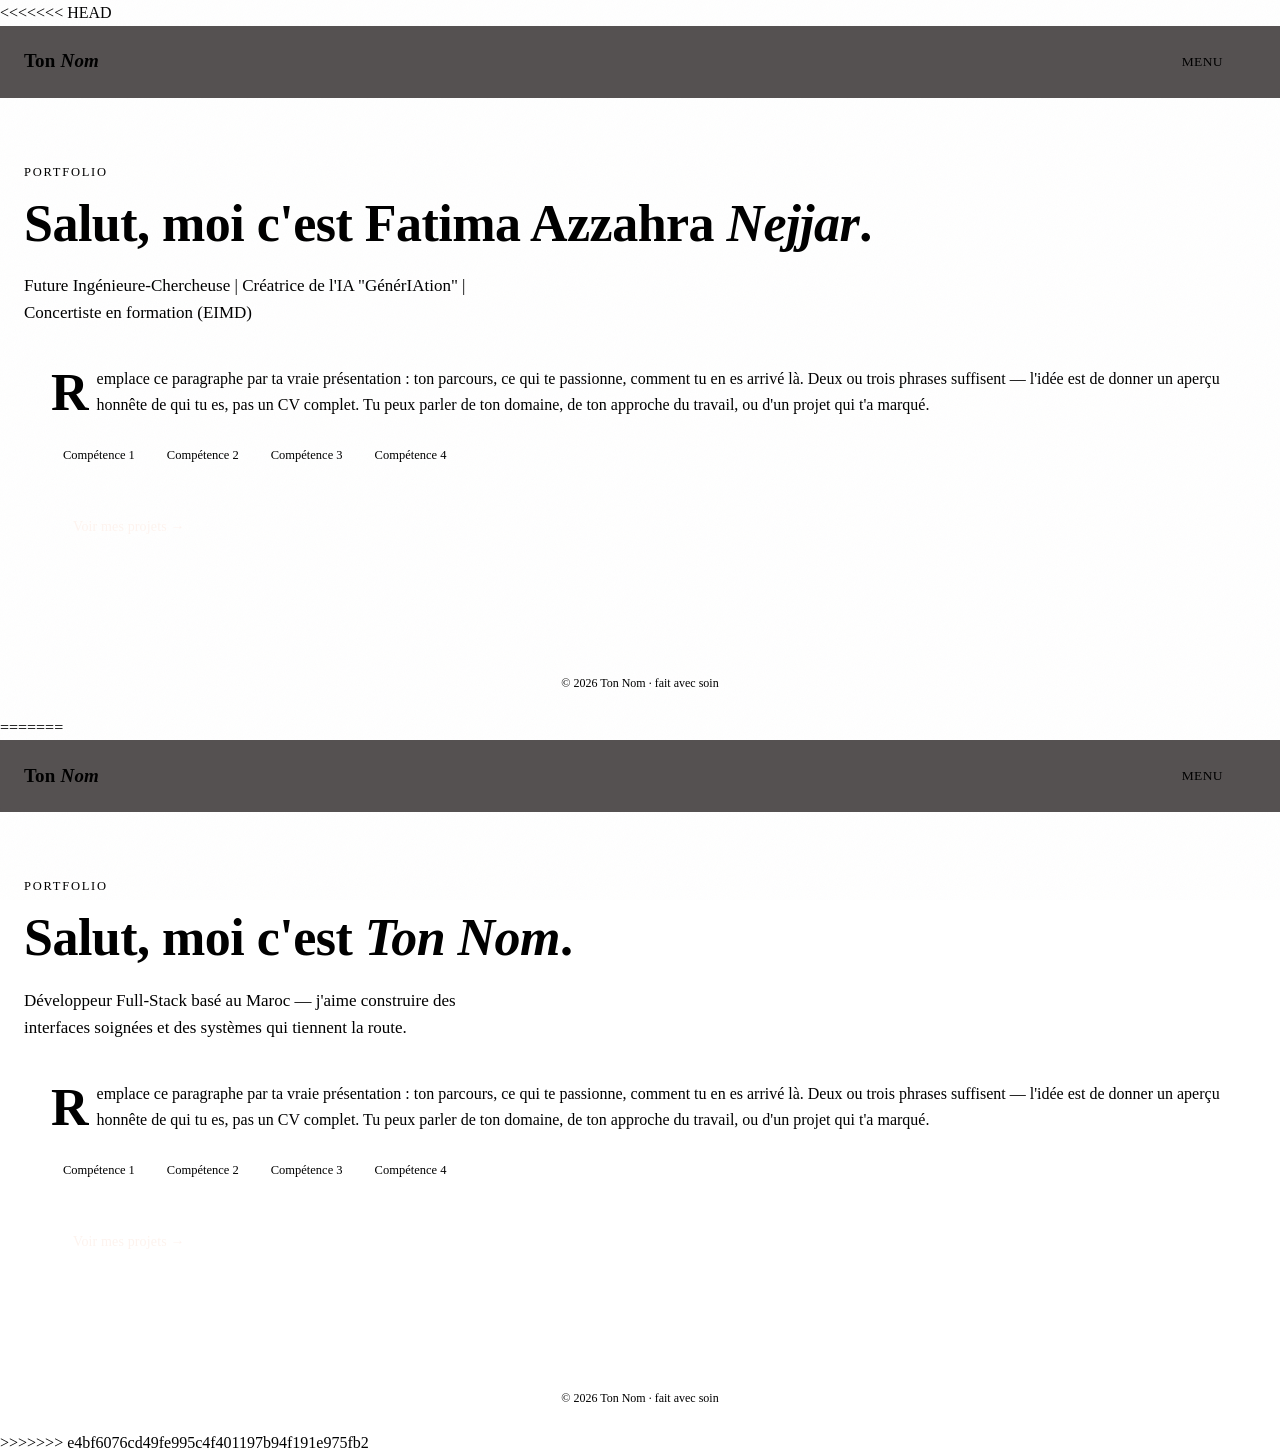
<file: index.html>
<<<<<<< HEAD
<!DOCTYPE html>
<html lang="fr">
<head>
<meta charset="UTF-8">
<meta name="viewport" content="width=device-width, initial-scale=1.0">
<title>Ton Nom — Qui suis-je</title>
<meta name="description" content="Développeur — Qui suis-je, mes projets et mes contacts.">
<link rel="preconnect" href="https://fonts.googleapis.com">
<link rel="preconnect" href="https://fonts.gstatic.com" crossorigin>
<link href="https://fonts.googleapis.com/css2?family=Fraunces:ital,wght@0,500;0,600;1,500;1,600&family=Work+Sans:wght@400;500;600&display=swap" rel="stylesheet">
<link rel="stylesheet" href="style.css">
</head>
<body>

<header>
  <div class="nav-inner">
    <a href="index.html" class="brand">Ton <em>Nom</em></a>
    <nav class="menu">
      <button class="menu-toggle" aria-haspopup="true" aria-expanded="false">
        Menu
        <span class="chevron"></span>
      </button>
      <div class="menu-panel">
        <a href="index.html" class="active">Qui suis-je</a>
        <a href="projets.html">Projets</a>
        <a href="contact.html">Contact</a>
      </div>
    </nav>
  </div>
</header>

<main>
  <p class="eyebrow">Portfolio</p>
  <h1>Salut, moi c'est Fatima Azzahra <em>Nejjar</em>.</h1>
  <p class="lede">Future Ingénieure-Chercheuse | Créatrice de l'IA "GénérIAtion" | Concertiste en formation (EIMD)</p>

  <div class="with-thread">
    <div class="thread"></div>
    <div>
      <p class="dropcap">
        Remplace ce paragraphe par ta vraie présentation : ton parcours, ce qui te passionne, comment tu en es arrivé là.
        Deux ou trois phrases suffisent — l'idée est de donner un aperçu honnête de qui tu es, pas un CV complet.
        Tu peux parler de ton domaine, de ton approche du travail, ou d'un projet qui t'a marqué.
      </p>

      <div class="tags">
        <span class="tag">Compétence 1</span>
        <span class="tag">Compétence 2</span>
        <span class="tag">Compétence 3</span>
        <span class="tag">Compétence 4</span>
      </div>

      <a href="projets.html" class="btn">Voir mes projets →</a>
    </div>
  </div>
</main>

<footer>© 2026 Ton Nom · fait avec soin</footer>

<script src="script.js"></script>
</body>
=======
<!DOCTYPE html>
<html lang="fr">
<head>
<meta charset="UTF-8">
<meta name="viewport" content="width=device-width, initial-scale=1.0">
<title>Ton Nom — Qui suis-je</title>
<meta name="description" content="Développeur — Qui suis-je, mes projets et mes contacts.">
<link rel="preconnect" href="https://fonts.googleapis.com">
<link rel="preconnect" href="https://fonts.gstatic.com" crossorigin>
<link href="https://fonts.googleapis.com/css2?family=Fraunces:ital,wght@0,500;0,600;1,500;1,600&family=Work+Sans:wght@400;500;600&display=swap" rel="stylesheet">
<link rel="stylesheet" href="style.css">
</head>
<body>

<header>
  <div class="nav-inner">
    <a href="index.html" class="brand">Ton <em>Nom</em></a>
    <nav class="menu">
      <button class="menu-toggle" aria-haspopup="true" aria-expanded="false">
        Menu
        <span class="chevron"></span>
      </button>
      <div class="menu-panel">
        <a href="index.html" class="active">Qui suis-je</a>
        <a href="projets.html">Projets</a>
        <a href="contact.html">Contact</a>
      </div>
    </nav>
  </div>
</header>

<main>
  <p class="eyebrow">Portfolio</p>
  <h1>Salut, moi c'est <em>Ton Nom</em>.</h1>
  <p class="lede">Développeur Full-Stack basé au Maroc — j'aime construire des interfaces soignées et des systèmes qui tiennent la route.</p>

  <div class="with-thread">
    <div class="thread"></div>
    <div>
      <p class="dropcap">
        Remplace ce paragraphe par ta vraie présentation : ton parcours, ce qui te passionne, comment tu en es arrivé là.
        Deux ou trois phrases suffisent — l'idée est de donner un aperçu honnête de qui tu es, pas un CV complet.
        Tu peux parler de ton domaine, de ton approche du travail, ou d'un projet qui t'a marqué.
      </p>

      <div class="tags">
        <span class="tag">Compétence 1</span>
        <span class="tag">Compétence 2</span>
        <span class="tag">Compétence 3</span>
        <span class="tag">Compétence 4</span>
      </div>

      <a href="projets.html" class="btn">Voir mes projets →</a>
    </div>
  </div>
</main>

<footer>© 2026 Ton Nom · fait avec soin</footer>

<script src="script.js"></script>
</body>
>>>>>>> e4bf6076cd49fe995c4f401197b94f191e975fb2
</html>
</file>
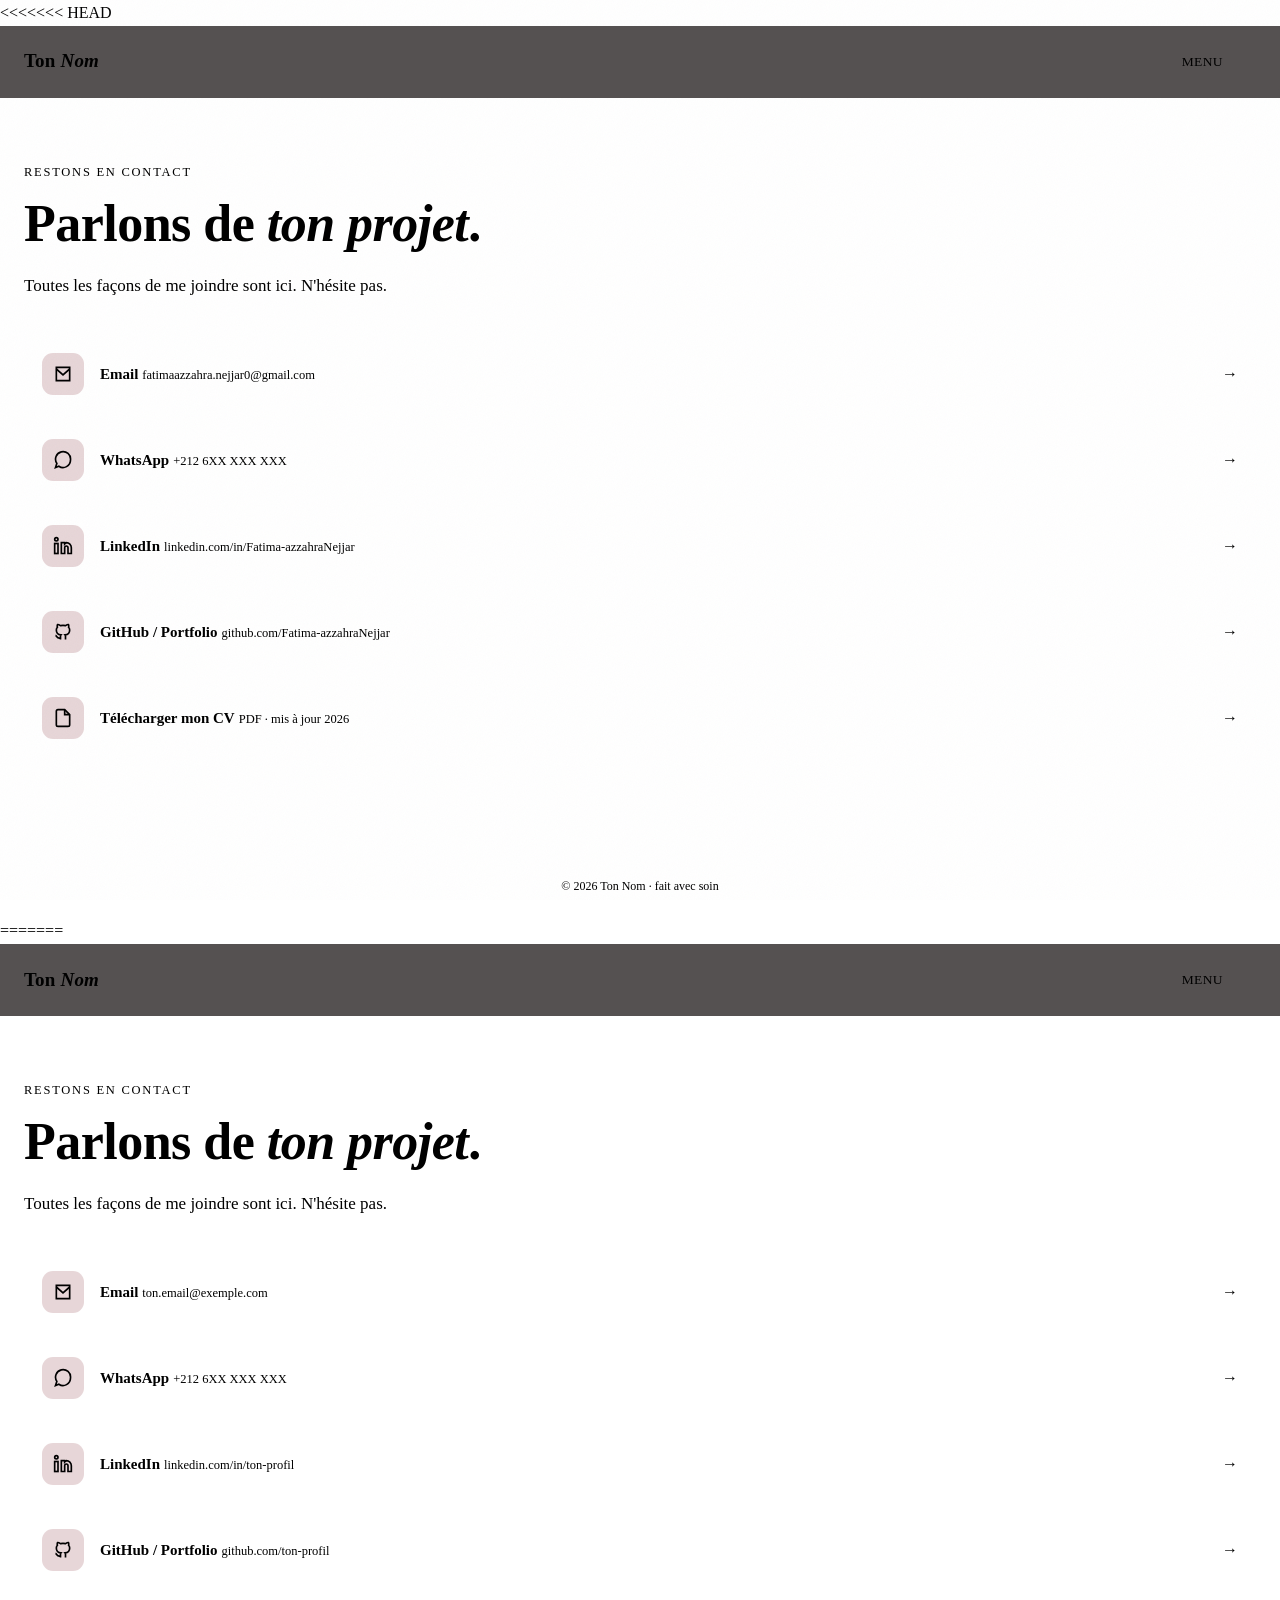
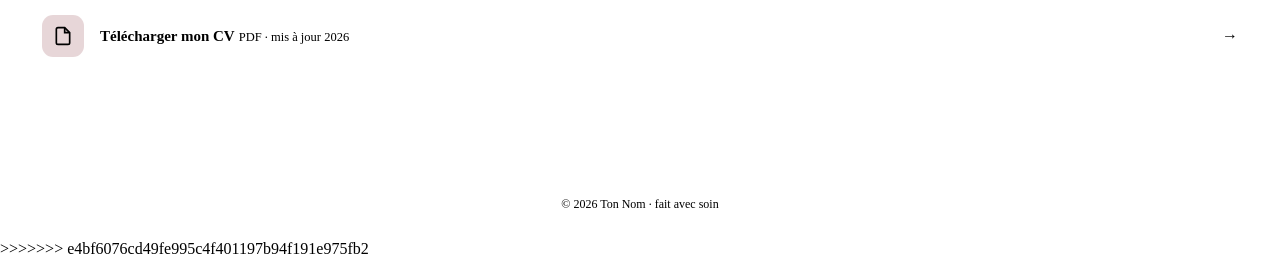
<file: contact.html>
<<<<<<< HEAD
<!DOCTYPE html>
<html lang="fr">
<head>
<meta charset="UTF-8">
<meta name="viewport" content="width=device-width, initial-scale=1.0">
<title>Ton Nom — Contact</title>
<meta name="description" content="Mes liens et moyens de contact.">
<link rel="preconnect" href="https://fonts.googleapis.com">
<link rel="preconnect" href="https://fonts.gstatic.com" crossorigin>
<link href="https://fonts.googleapis.com/css2?family=Fraunces:ital,wght@0,500;0,600;1,500;1,600&family=Work+Sans:wght@400;500;600&display=swap" rel="stylesheet">
<link rel="stylesheet" href="style.css">
</head>
<body>

<header>
  <div class="nav-inner">
    <a href="index.html" class="brand">Ton <em>Nom</em></a>
    <nav class="menu">
      <button class="menu-toggle" aria-haspopup="true" aria-expanded="false">
        Menu
        <span class="chevron"></span>
      </button>
      <div class="menu-panel">
        <a href="index.html">Qui suis-je</a>
        <a href="projets.html">Projets</a>
        <a href="contact.html" class="active">Contact</a>
      </div>
    </nav>
  </div>
</header>

<main>
  <p class="eyebrow">Restons en contact</p>
  <h1>Parlons de <em>ton projet</em>.</h1>
  <p class="lede">Toutes les façons de me joindre sont ici. N'hésite pas.</p>

  <div class="contact-list">

    <a class="contact-link" href="mailto:fatimaazzahra.nejjar0@gmail.com">
      <span class="contact-icon">
        <svg viewBox="0 0 24 24" fill="none" stroke="currentColor" stroke-width="2"><path d="M4 4h16v16H4z"/><path d="m4 6 8 7 8-7"/></svg>
      </span>
      <span class="contact-text">
        <span class="name">Email</span>
        <span class="sub">fatimaazzahra.nejjar0@gmail.com</span>
      </span>
      <span class="contact-arrow">→</span>
    </a>

    <a class="contact-link" href="https://wa.me/212600000000" target="_blank" rel="noopener">
      <span class="contact-icon">
        <svg viewBox="0 0 24 24" fill="none" stroke="currentColor" stroke-width="2"><path d="M3 21l1.65-4.95A9 9 0 1 1 21 12a9 9 0 0 1-14 7.5L3 21z"/></svg>
      </span>
      <span class="contact-text">
        <span class="name">WhatsApp</span>
        <span class="sub">+212 6XX XXX XXX</span>
      </span>
      <span class="contact-arrow">→</span>
    </a>

    <a class="contact-link" href="https://www.linkedin.com/in/fatima-azzahra-nejjar-37530236b/" target="_blank" rel="noopener">
      <span class="contact-icon">
        <svg viewBox="0 0 24 24" fill="none" stroke="currentColor" stroke-width="2"><path d="M16 8a6 6 0 0 1 6 6v7h-4v-7a2 2 0 0 0-4 0v7h-4V8h4v1.5A6 6 0 0 1 16 8Z"/><rect x="2" y="9" width="4" height="12"/><circle cx="4" cy="4" r="2"/></svg>
      </span>
      <span class="contact-text">
        <span class="name">LinkedIn</span>
        <span class="sub">linkedin.com/in/Fatima-azzahraNejjar</span>
      </span>
      <span class="contact-arrow">→</span>
    </a>

    <a class="contact-link" href="https://github.com/Fatima-azzahraNejjar" target="_blank" rel="noopener">
      <span class="contact-icon">
        <svg viewBox="0 0 24 24" fill="none" stroke="currentColor" stroke-width="2"><path d="M9 19c-4.3 1.4-4.3-2.5-6-3m12 5v-3.5c0-1 .1-1.4-.5-2 2.8-.3 5.5-1.4 5.5-6a4.6 4.6 0 0 0-1.3-3.2 4.2 4.2 0 0 0-.1-3.2s-1.1-.3-3.5 1.3a12.3 12.3 0 0 0-6.2 0C6.5 2.8 5.4 3.1 5.4 3.1a4.2 4.2 0 0 0-.1 3.2A4.6 4.6 0 0 0 4 9.5c0 4.6 2.7 5.7 5.5 6-.6.6-.6 1.2-.5 2V21"/></svg>
      </span>
      <span class="contact-text">
        <span class="name">GitHub / Portfolio</span>
        <span class="sub">github.com/Fatima-azzahraNejjar</span>
      </span>
      <span class="contact-arrow">→</span>
    </a>

    <a class="contact-link" href="cv.pdf" target="_blank" rel="noopener">
      <span class="contact-icon">
        <svg viewBox="0 0 24 24" fill="none" stroke="currentColor" stroke-width="2"><path d="M14 2H6a2 2 0 0 0-2 2v16a2 2 0 0 0 2 2h12a2 2 0 0 0 2-2V8z"/><path d="M14 2v6h6"/></svg>
      </span>
      <span class="contact-text">
        <span class="name">Télécharger mon CV</span>
        <span class="sub">PDF · mis à jour 2026</span>
      </span>
      <span class="contact-arrow">→</span>
    </a>

  </div>
</main>

<footer>© 2026 Ton Nom · fait avec soin</footer>

<script src="script.js"></script>
</body>
=======
<!DOCTYPE html>
<html lang="fr">
<head>
<meta charset="UTF-8">
<meta name="viewport" content="width=device-width, initial-scale=1.0">
<title>Ton Nom — Contact</title>
<meta name="description" content="Mes liens et moyens de contact.">
<link rel="preconnect" href="https://fonts.googleapis.com">
<link rel="preconnect" href="https://fonts.gstatic.com" crossorigin>
<link href="https://fonts.googleapis.com/css2?family=Fraunces:ital,wght@0,500;0,600;1,500;1,600&family=Work+Sans:wght@400;500;600&display=swap" rel="stylesheet">
<link rel="stylesheet" href="style.css">
</head>
<body>

<header>
  <div class="nav-inner">
    <a href="index.html" class="brand">Ton <em>Nom</em></a>
    <nav class="menu">
      <button class="menu-toggle" aria-haspopup="true" aria-expanded="false">
        Menu
        <span class="chevron"></span>
      </button>
      <div class="menu-panel">
        <a href="index.html">Qui suis-je</a>
        <a href="projets.html">Projets</a>
        <a href="contact.html" class="active">Contact</a>
      </div>
    </nav>
  </div>
</header>

<main>
  <p class="eyebrow">Restons en contact</p>
  <h1>Parlons de <em>ton projet</em>.</h1>
  <p class="lede">Toutes les façons de me joindre sont ici. N'hésite pas.</p>

  <div class="contact-list">

    <a class="contact-link" href="mailto:ton.email@exemple.com">
      <span class="contact-icon">
        <svg viewBox="0 0 24 24" fill="none" stroke="currentColor" stroke-width="2"><path d="M4 4h16v16H4z"/><path d="m4 6 8 7 8-7"/></svg>
      </span>
      <span class="contact-text">
        <span class="name">Email</span>
        <span class="sub">ton.email@exemple.com</span>
      </span>
      <span class="contact-arrow">→</span>
    </a>

    <a class="contact-link" href="https://wa.me/212600000000" target="_blank" rel="noopener">
      <span class="contact-icon">
        <svg viewBox="0 0 24 24" fill="none" stroke="currentColor" stroke-width="2"><path d="M3 21l1.65-4.95A9 9 0 1 1 21 12a9 9 0 0 1-14 7.5L3 21z"/></svg>
      </span>
      <span class="contact-text">
        <span class="name">WhatsApp</span>
        <span class="sub">+212 6XX XXX XXX</span>
      </span>
      <span class="contact-arrow">→</span>
    </a>

    <a class="contact-link" href="https://linkedin.com/in/ton-profil" target="_blank" rel="noopener">
      <span class="contact-icon">
        <svg viewBox="0 0 24 24" fill="none" stroke="currentColor" stroke-width="2"><path d="M16 8a6 6 0 0 1 6 6v7h-4v-7a2 2 0 0 0-4 0v7h-4V8h4v1.5A6 6 0 0 1 16 8Z"/><rect x="2" y="9" width="4" height="12"/><circle cx="4" cy="4" r="2"/></svg>
      </span>
      <span class="contact-text">
        <span class="name">LinkedIn</span>
        <span class="sub">linkedin.com/in/ton-profil</span>
      </span>
      <span class="contact-arrow">→</span>
    </a>

    <a class="contact-link" href="https://github.com/ton-profil" target="_blank" rel="noopener">
      <span class="contact-icon">
        <svg viewBox="0 0 24 24" fill="none" stroke="currentColor" stroke-width="2"><path d="M9 19c-4.3 1.4-4.3-2.5-6-3m12 5v-3.5c0-1 .1-1.4-.5-2 2.8-.3 5.5-1.4 5.5-6a4.6 4.6 0 0 0-1.3-3.2 4.2 4.2 0 0 0-.1-3.2s-1.1-.3-3.5 1.3a12.3 12.3 0 0 0-6.2 0C6.5 2.8 5.4 3.1 5.4 3.1a4.2 4.2 0 0 0-.1 3.2A4.6 4.6 0 0 0 4 9.5c0 4.6 2.7 5.7 5.5 6-.6.6-.6 1.2-.5 2V21"/></svg>
      </span>
      <span class="contact-text">
        <span class="name">GitHub / Portfolio</span>
        <span class="sub">github.com/ton-profil</span>
      </span>
      <span class="contact-arrow">→</span>
    </a>

    <a class="contact-link" href="cv.pdf" target="_blank" rel="noopener">
      <span class="contact-icon">
        <svg viewBox="0 0 24 24" fill="none" stroke="currentColor" stroke-width="2"><path d="M14 2H6a2 2 0 0 0-2 2v16a2 2 0 0 0 2 2h12a2 2 0 0 0 2-2V8z"/><path d="M14 2v6h6"/></svg>
      </span>
      <span class="contact-text">
        <span class="name">Télécharger mon CV</span>
        <span class="sub">PDF · mis à jour 2026</span>
      </span>
      <span class="contact-arrow">→</span>
    </a>

  </div>
</main>

<footer>© 2026 Ton Nom · fait avec soin</footer>

<script src="script.js"></script>
</body>
>>>>>>> e4bf6076cd49fe995c4f401197b94f191e975fb2
</html>
</file>
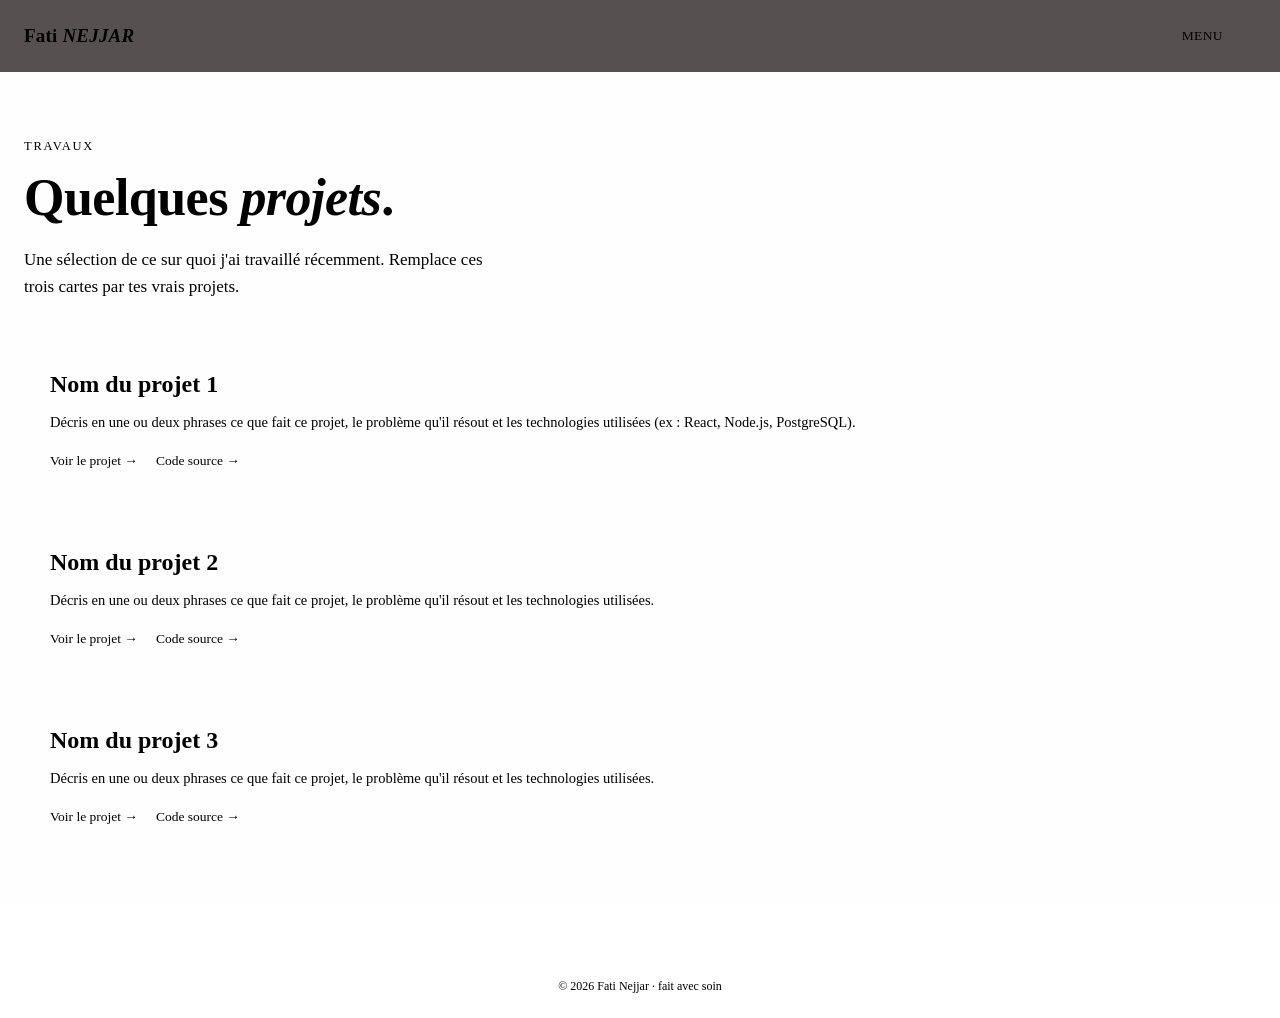
<file: projets.html>
<!DOCTYPE html>
<html lang="fr">
<head>
<meta charset="UTF-8">
<meta name="viewport" content="width=device-width, initial-scale=1.0">
<title>Fatima-azzahra Nejjar — Projets</title>
<meta name="description" content="Une sélection de projets.">
<link rel="preconnect" href="https://fonts.googleapis.com">
<link rel="preconnect" href="https://fonts.gstatic.com" crossorigin>
<link href="https://fonts.googleapis.com/css2?family=Fraunces:ital,wght@0,500;0,600;1,500;1,600&family=Work+Sans:wght@400;500;600&display=swap" rel="stylesheet">
<link rel="stylesheet" href="style.css">
</head>
<body>

<header>
  <div class="nav-inner">
    <a href="index.html" class="brand">Fati <em>NEJJAR</em></a>
    <nav class="menu">
      <button class="menu-toggle" aria-haspopup="true" aria-expanded="false">
        Menu
        <span class="chevron"></span>
      </button>
      <div class="menu-panel">
        <a href="index.html">Qui suis-je</a>
        <a href="projets.html" class="active">Projets</a>
        <a href="contact.html">Contact</a>
      </div>
    </nav>
  </div>
</header>

<main>
  <p class="eyebrow">Travaux</p>
  <h1>Quelques <em>projets</em>.</h1>
  <p class="lede">Une sélection de ce sur quoi j'ai travaillé récemment. Remplace ces trois cartes par tes vrais projets.</p>

  <div class="projects-grid">

    <article class="project-card">
      <h2>Nom du projet 1</h2>
      <p>Décris en une ou deux phrases ce que fait ce projet, le problème qu'il résout et les technologies utilisées (ex : React, Node.js, PostgreSQL).</p>
      <div class="project-links">
        <a href="#" target="_blank" rel="noopener">Voir le projet →</a>
        <a href="#" target="_blank" rel="noopener">Code source →</a>
      </div>
    </article>

    <article class="project-card">
      <h2>Nom du projet 2</h2>
      <p>Décris en une ou deux phrases ce que fait ce projet, le problème qu'il résout et les technologies utilisées.</p>
      <div class="project-links">
        <a href="#" target="_blank" rel="noopener">Voir le projet →</a>
        <a href="#" target="_blank" rel="noopener">Code source →</a>
      </div>
    </article>

    <article class="project-card">
      <h2>Nom du projet 3</h2>
      <p>Décris en une ou deux phrases ce que fait ce projet, le problème qu'il résout et les technologies utilisées.</p>
      <div class="project-links">
        <a href="#" target="_blank" rel="noopener">Voir le projet →</a>
        <a href="#" target="_blank" rel="noopener">Code source →</a>
      </div>
    </article>

  </div>
</main>

<footer>© 2026 Fati Nejjar · fait avec soin</footer>

<script src="script.js"></script>
</body>

</html>
</file>
<file: style.css>
<<<<<<< HEAD
/* ===========================================================
   Design tokens
   =========================================================== */
:root{
  --bg:#0e0808;
  --bg-alt:#170b0c;
  --surface:#1f1112;
  --surface-hover:#281617;
  --line:#3a1e20;

  --maroon:#7a1f2b;
  --maroon-bright:#a8303f;
  --gold:#c9a227;

  --text:#f3ebe8;
  --muted:#a89490;
  --muted-dim:#7a6b68;

  --radius:14px;
  --max-width:760px;

  --font-display:'Fraunces', serif;
  --font-body:'Work Sans', sans-serif;
}

*{margin:0;padding:0;box-sizing:border-box;}

html{scroll-behavior:smooth;}

body{
  background:
    radial-gradient(circle at 12% 0%, rgba(122,31,43,0.20), transparent 45%),
    radial-gradient(circle at 90% 100%, rgba(122,31,43,0.12), transparent 50%),
    var(--bg);
  color:var(--text);
  font-family:var(--font-body);
  line-height:1.6;
  min-height:100vh;
  display:flex;
  flex-direction:column;
}

a{color:inherit;}

img{max-width:100%;display:block;}

/* subtle grain overlay for warmth */
body::before{
  content:"";
  position:fixed;
  inset:0;
  pointer-events:none;
  z-index:0;
  opacity:0.035;
  background-image:url("data:image/svg+xml,%3Csvg xmlns='http://www.w3.org/2000/svg' width='120' height='120'%3E%3Cfilter id='n'%3E%3CfeTurbulence type='fractalNoise' baseFrequency='0.9' numOctaves='2' stitchTiles='stitch'/%3E%3C/filter%3E%3Crect width='100%25' height='100%25' filter='url(%23n)'/%3E%3C/svg%3E");
}

/* ===========================================================
   Header / dropdown nav
   =========================================================== */
header{
  position:relative;
  z-index:10;
  border-bottom:1px solid var(--line);
  background:rgba(14,8,8,0.7);
  backdrop-filter:blur(10px);
}

.nav-inner{
  max-width:var(--max-width);
  margin:0 auto;
  padding:18px 24px;
  display:flex;
  align-items:center;
  justify-content:space-between;
}

.brand{
  font-family:var(--font-display);
  font-size:19px;
  font-weight:600;
  letter-spacing:0.01em;
  text-decoration:none;
}
.brand em{
  font-style:italic;
  color:var(--maroon-bright);
}

/* dropdown */
.menu{position:relative;}

.menu-toggle{
  display:flex;
  align-items:center;
  gap:8px;
  background:var(--surface);
  border:1px solid var(--line);
  color:var(--text);
  font-family:var(--font-body);
  font-size:13.5px;
  letter-spacing:0.03em;
  text-transform:uppercase;
  padding:10px 16px;
  border-radius:999px;
  cursor:pointer;
  transition:background .18s ease, border-color .18s ease;
}
.menu-toggle:hover{background:var(--surface-hover);border-color:var(--maroon);}

.menu-toggle .chevron{
  width:9px;height:9px;
  border-right:1.5px solid var(--muted);
  border-bottom:1.5px solid var(--muted);
  transform:rotate(45deg);
  transition:transform .2s ease;
  margin-top:-3px;
}
.menu.open .menu-toggle .chevron{transform:rotate(-135deg);margin-top:3px;}

.menu-panel{
  position:absolute;
  top:calc(100% + 10px);
  right:0;
  min-width:200px;
  background:var(--surface);
  border:1px solid var(--line);
  border-radius:12px;
  padding:8px;
  box-shadow:0 20px 45px rgba(0,0,0,0.5);
  opacity:0;
  transform:translateY(-6px);
  pointer-events:none;
  transition:opacity .16s ease, transform .16s ease;
}
.menu.open .menu-panel{
  opacity:1;
  transform:translateY(0);
  pointer-events:auto;
}

.menu-panel a{
  display:flex;
  align-items:center;
  justify-content:space-between;
  padding:11px 13px;
  border-radius:8px;
  text-decoration:none;
  font-size:14.5px;
  color:var(--muted);
  transition:background .15s ease, color .15s ease;
}
.menu-panel a:hover{background:var(--surface-hover);color:var(--text);}
.menu-panel a.active{color:var(--text);}
.menu-panel a.active::after{
  content:"";
  width:6px;height:6px;
  border-radius:50%;
  background:var(--maroon-bright);
}

/* ===========================================================
   Layout
   =========================================================== */
main{
  flex:1;
  position:relative;
  z-index:1;
  max-width:var(--max-width);
  margin:0 auto;
  padding:64px 24px 100px;
  width:100%;
}

.eyebrow{
  font-size:12.5px;
  letter-spacing:0.14em;
  text-transform:uppercase;
  color:var(--gold);
  margin-bottom:14px;
}

h1{
  font-family:var(--font-display);
  font-size:clamp(34px, 6vw, 52px);
  font-weight:600;
  line-height:1.08;
  letter-spacing:-0.01em;
  margin-bottom:20px;
}
h1 em{font-style:italic;color:var(--maroon-bright);}

h2{
  font-family:var(--font-display);
  font-size:24px;
  font-weight:600;
  margin-bottom:6px;
}

.lede{
  font-size:17px;
  color:var(--muted);
  max-width:56ch;
  margin-bottom:8px;
}

/* red thread rule — signature element, ties pages together like a bound dossier */
.thread{
  width:1px;
  background:linear-gradient(var(--maroon), transparent);
  align-self:stretch;
}

.with-thread{
  display:grid;
  grid-template-columns:1px 1fr;
  gap:26px;
  margin-top:40px;
}

/* drop cap on intro paragraph */
.dropcap::first-letter{
  font-family:var(--font-display);
  font-size:52px;
  font-weight:600;
  float:left;
  line-height:0.8;
  padding:6px 8px 0 0;
  color:var(--maroon-bright);
}

.tags{
  display:flex;
  flex-wrap:wrap;
  gap:8px;
  margin-top:22px;
}
.tag{
  font-size:12.5px;
  padding:6px 12px;
  border:1px solid var(--line);
  border-radius:999px;
  color:var(--muted);
}

.btn{
  display:inline-flex;
  align-items:center;
  gap:8px;
  margin-top:32px;
  padding:13px 22px;
  border-radius:999px;
  background:var(--maroon);
  color:#fdf3ee;
  text-decoration:none;
  font-size:14px;
  font-weight:500;
  letter-spacing:0.01em;
  transition:background .18s ease, transform .18s ease;
}
.btn:hover{background:var(--maroon-bright);transform:translateY(-1px);}

/* ===========================================================
   Projects
   =========================================================== */
.projects-grid{
  display:flex;
  flex-direction:column;
  gap:18px;
  margin-top:38px;
}

.project-card{
  border:1px solid var(--line);
  background:var(--surface);
  border-radius:var(--radius);
  padding:26px;
  transition:border-color .18s ease, transform .18s ease, background .18s ease;
}
.project-card:hover{
  border-color:var(--maroon);
  background:var(--surface-hover);
  transform:translateY(-2px);
}

.project-card h2{margin-bottom:8px;}

.project-card p{
  color:var(--muted);
  font-size:14.5px;
  margin-bottom:16px;
}

.project-links{
  display:flex;
  gap:18px;
}
.project-links a{
  font-size:13.5px;
  text-decoration:none;
  color:var(--maroon-bright);
  border-bottom:1px solid transparent;
  transition:border-color .15s ease;
}
.project-links a:hover{border-color:var(--maroon-bright);}

/* ===========================================================
   Contact
   =========================================================== */
.contact-list{
  display:flex;
  flex-direction:column;
  gap:12px;
  margin-top:38px;
}

.contact-link{
  display:flex;
  align-items:center;
  gap:16px;
  padding:16px 18px;
  border:1px solid var(--line);
  background:var(--surface);
  border-radius:var(--radius);
  text-decoration:none;
  color:var(--text);
  transition:transform .18s ease, border-color .18s ease, background .18s ease;
}
.contact-link:hover{
  transform:translateY(-2px);
  border-color:var(--maroon);
  background:var(--surface-hover);
}

.contact-icon{
  width:42px;height:42px;min-width:42px;
  border-radius:11px;
  display:flex;align-items:center;justify-content:center;
  background:rgba(122,31,43,0.18);
  color:var(--maroon-bright);
}
.contact-icon svg{width:20px;height:20px;}

.contact-text .name{font-size:15px;font-weight:600;}
.contact-text .sub{font-size:12.5px;color:var(--muted);margin-top:2px;}

.contact-arrow{margin-left:auto;color:var(--muted-dim);}

/* ===========================================================
   Footer
   =========================================================== */
footer{
  position:relative;
  z-index:1;
  border-top:1px solid var(--line);
  padding:22px 24px;
  text-align:center;
  font-size:12px;
  color:var(--muted-dim);
}

/* ===========================================================
   Responsive
   =========================================================== */
@media (max-width:560px){
  main{padding:48px 20px 80px;}
  .with-thread{grid-template-columns:1fr;}
  .thread{display:none;}
}

@media (prefers-reduced-motion: reduce){
  *{transition:none !important; animation:none !important;}
=======
/* ===========================================================
   Design tokens
   =========================================================== */
:root{
  --bg:#0e0808;
  --bg-alt:#170b0c;
  --surface:#1f1112;
  --surface-hover:#281617;
  --line:#3a1e20;

  --maroon:#7a1f2b;
  --maroon-bright:#a8303f;
  --gold:#c9a227;

  --text:#f3ebe8;
  --muted:#a89490;
  --muted-dim:#7a6b68;

  --radius:14px;
  --max-width:760px;

  --font-display:'Fraunces', serif;
  --font-body:'Work Sans', sans-serif;
}

*{margin:0;padding:0;box-sizing:border-box;}

html{scroll-behavior:smooth;}

body{
  background:
    radial-gradient(circle at 12% 0%, rgba(122,31,43,0.20), transparent 45%),
    radial-gradient(circle at 90% 100%, rgba(122,31,43,0.12), transparent 50%),
    var(--bg);
  color:var(--text);
  font-family:var(--font-body);
  line-height:1.6;
  min-height:100vh;
  display:flex;
  flex-direction:column;
}

a{color:inherit;}

img{max-width:100%;display:block;}

/* subtle grain overlay for warmth */
body::before{
  content:"";
  position:fixed;
  inset:0;
  pointer-events:none;
  z-index:0;
  opacity:0.035;
  background-image:url("data:image/svg+xml,%3Csvg xmlns='http://www.w3.org/2000/svg' width='120' height='120'%3E%3Cfilter id='n'%3E%3CfeTurbulence type='fractalNoise' baseFrequency='0.9' numOctaves='2' stitchTiles='stitch'/%3E%3C/filter%3E%3Crect width='100%25' height='100%25' filter='url(%23n)'/%3E%3C/svg%3E");
}

/* ===========================================================
   Header / dropdown nav
   =========================================================== */
header{
  position:relative;
  z-index:10;
  border-bottom:1px solid var(--line);
  background:rgba(14,8,8,0.7);
  backdrop-filter:blur(10px);
}

.nav-inner{
  max-width:var(--max-width);
  margin:0 auto;
  padding:18px 24px;
  display:flex;
  align-items:center;
  justify-content:space-between;
}

.brand{
  font-family:var(--font-display);
  font-size:19px;
  font-weight:600;
  letter-spacing:0.01em;
  text-decoration:none;
}
.brand em{
  font-style:italic;
  color:var(--maroon-bright);
}

/* dropdown */
.menu{position:relative;}

.menu-toggle{
  display:flex;
  align-items:center;
  gap:8px;
  background:var(--surface);
  border:1px solid var(--line);
  color:var(--text);
  font-family:var(--font-body);
  font-size:13.5px;
  letter-spacing:0.03em;
  text-transform:uppercase;
  padding:10px 16px;
  border-radius:999px;
  cursor:pointer;
  transition:background .18s ease, border-color .18s ease;
}
.menu-toggle:hover{background:var(--surface-hover);border-color:var(--maroon);}

.menu-toggle .chevron{
  width:9px;height:9px;
  border-right:1.5px solid var(--muted);
  border-bottom:1.5px solid var(--muted);
  transform:rotate(45deg);
  transition:transform .2s ease;
  margin-top:-3px;
}
.menu.open .menu-toggle .chevron{transform:rotate(-135deg);margin-top:3px;}

.menu-panel{
  position:absolute;
  top:calc(100% + 10px);
  right:0;
  min-width:200px;
  background:var(--surface);
  border:1px solid var(--line);
  border-radius:12px;
  padding:8px;
  box-shadow:0 20px 45px rgba(0,0,0,0.5);
  opacity:0;
  transform:translateY(-6px);
  pointer-events:none;
  transition:opacity .16s ease, transform .16s ease;
}
.menu.open .menu-panel{
  opacity:1;
  transform:translateY(0);
  pointer-events:auto;
}

.menu-panel a{
  display:flex;
  align-items:center;
  justify-content:space-between;
  padding:11px 13px;
  border-radius:8px;
  text-decoration:none;
  font-size:14.5px;
  color:var(--muted);
  transition:background .15s ease, color .15s ease;
}
.menu-panel a:hover{background:var(--surface-hover);color:var(--text);}
.menu-panel a.active{color:var(--text);}
.menu-panel a.active::after{
  content:"";
  width:6px;height:6px;
  border-radius:50%;
  background:var(--maroon-bright);
}

/* ===========================================================
   Layout
   =========================================================== */
main{
  flex:1;
  position:relative;
  z-index:1;
  max-width:var(--max-width);
  margin:0 auto;
  padding:64px 24px 100px;
  width:100%;
}

.eyebrow{
  font-size:12.5px;
  letter-spacing:0.14em;
  text-transform:uppercase;
  color:var(--gold);
  margin-bottom:14px;
}

h1{
  font-family:var(--font-display);
  font-size:clamp(34px, 6vw, 52px);
  font-weight:600;
  line-height:1.08;
  letter-spacing:-0.01em;
  margin-bottom:20px;
}
h1 em{font-style:italic;color:var(--maroon-bright);}

h2{
  font-family:var(--font-display);
  font-size:24px;
  font-weight:600;
  margin-bottom:6px;
}

.lede{
  font-size:17px;
  color:var(--muted);
  max-width:56ch;
  margin-bottom:8px;
}

/* red thread rule — signature element, ties pages together like a bound dossier */
.thread{
  width:1px;
  background:linear-gradient(var(--maroon), transparent);
  align-self:stretch;
}

.with-thread{
  display:grid;
  grid-template-columns:1px 1fr;
  gap:26px;
  margin-top:40px;
}

/* drop cap on intro paragraph */
.dropcap::first-letter{
  font-family:var(--font-display);
  font-size:52px;
  font-weight:600;
  float:left;
  line-height:0.8;
  padding:6px 8px 0 0;
  color:var(--maroon-bright);
}

.tags{
  display:flex;
  flex-wrap:wrap;
  gap:8px;
  margin-top:22px;
}
.tag{
  font-size:12.5px;
  padding:6px 12px;
  border:1px solid var(--line);
  border-radius:999px;
  color:var(--muted);
}

.btn{
  display:inline-flex;
  align-items:center;
  gap:8px;
  margin-top:32px;
  padding:13px 22px;
  border-radius:999px;
  background:var(--maroon);
  color:#fdf3ee;
  text-decoration:none;
  font-size:14px;
  font-weight:500;
  letter-spacing:0.01em;
  transition:background .18s ease, transform .18s ease;
}
.btn:hover{background:var(--maroon-bright);transform:translateY(-1px);}

/* ===========================================================
   Projects
   =========================================================== */
.projects-grid{
  display:flex;
  flex-direction:column;
  gap:18px;
  margin-top:38px;
}

.project-card{
  border:1px solid var(--line);
  background:var(--surface);
  border-radius:var(--radius);
  padding:26px;
  transition:border-color .18s ease, transform .18s ease, background .18s ease;
}
.project-card:hover{
  border-color:var(--maroon);
  background:var(--surface-hover);
  transform:translateY(-2px);
}

.project-card h2{margin-bottom:8px;}

.project-card p{
  color:var(--muted);
  font-size:14.5px;
  margin-bottom:16px;
}

.project-links{
  display:flex;
  gap:18px;
}
.project-links a{
  font-size:13.5px;
  text-decoration:none;
  color:var(--maroon-bright);
  border-bottom:1px solid transparent;
  transition:border-color .15s ease;
}
.project-links a:hover{border-color:var(--maroon-bright);}

/* ===========================================================
   Contact
   =========================================================== */
.contact-list{
  display:flex;
  flex-direction:column;
  gap:12px;
  margin-top:38px;
}

.contact-link{
  display:flex;
  align-items:center;
  gap:16px;
  padding:16px 18px;
  border:1px solid var(--line);
  background:var(--surface);
  border-radius:var(--radius);
  text-decoration:none;
  color:var(--text);
  transition:transform .18s ease, border-color .18s ease, background .18s ease;
}
.contact-link:hover{
  transform:translateY(-2px);
  border-color:var(--maroon);
  background:var(--surface-hover);
}

.contact-icon{
  width:42px;height:42px;min-width:42px;
  border-radius:11px;
  display:flex;align-items:center;justify-content:center;
  background:rgba(122,31,43,0.18);
  color:var(--maroon-bright);
}
.contact-icon svg{width:20px;height:20px;}

.contact-text .name{font-size:15px;font-weight:600;}
.contact-text .sub{font-size:12.5px;color:var(--muted);margin-top:2px;}

.contact-arrow{margin-left:auto;color:var(--muted-dim);}

/* ===========================================================
   Footer
   =========================================================== */
footer{
  position:relative;
  z-index:1;
  border-top:1px solid var(--line);
  padding:22px 24px;
  text-align:center;
  font-size:12px;
  color:var(--muted-dim);
}

/* ===========================================================
   Responsive
   =========================================================== */
@media (max-width:560px){
  main{padding:48px 20px 80px;}
  .with-thread{grid-template-columns:1fr;}
  .thread{display:none;}
}

@media (prefers-reduced-motion: reduce){
  *{transition:none !important; animation:none !important;}
>>>>>>> e4bf6076cd49fe995c4f401197b94f191e975fb2
}
</file>
